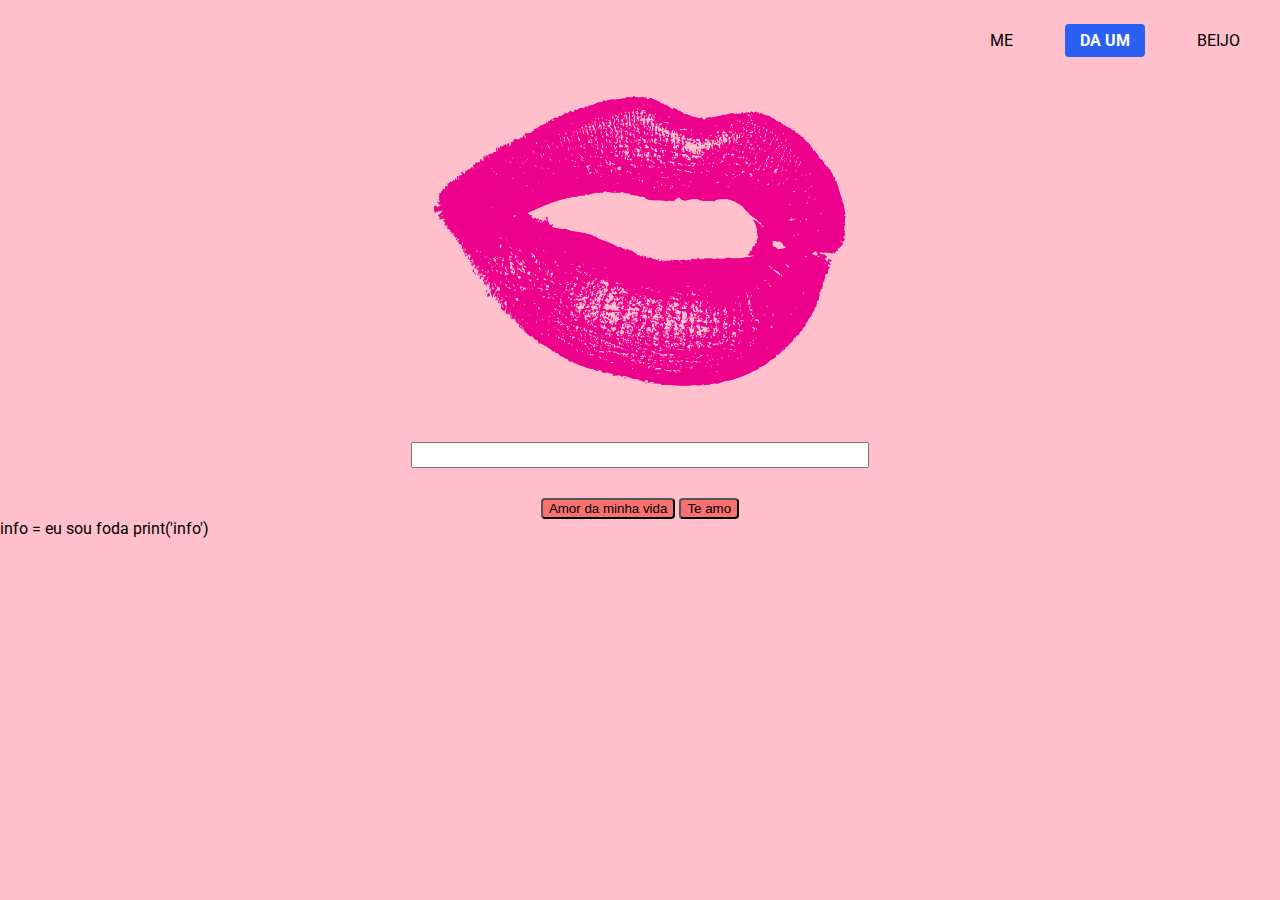
<file: aprendendo a programar/1 html/index.html>
<!DOCTYPE html>
<html>
<head>
    <title>Larissa Linda</title>
    <link href="https://fonts.googleapis.com/css2?family=Roboto&display=swap" rel="stylesheet"> 
    <link rel="stylesheet" href="estilos.css">
</head>


<body>
    <header>
        <nav id="barra_nav"> 
            <ul>
                <li><a href="https://twitter.com/MacedooJoao">ME</a></li>
                <li id="DA"><a href="https://pt.wikipedia.org/wiki/Beijo">DA UM</a></li>
                <li>BEIJO</li>
            </ul>
        </nav>
    </header>
    <div id="foto">
        <img src="kiss-png.webp"/>


    </div>
    <div id="barrapesquisa">
        <input id="bar" type="text">
    </div>
    <div id="botoes">
        <input class="botaovermeio" type="submit" value="Amor da minha vida">
        <input class="botaovermeio" type="submit" value="Te amo">
    </div>
</body>


</html>


info = eu sou foda

print('info')
</file>
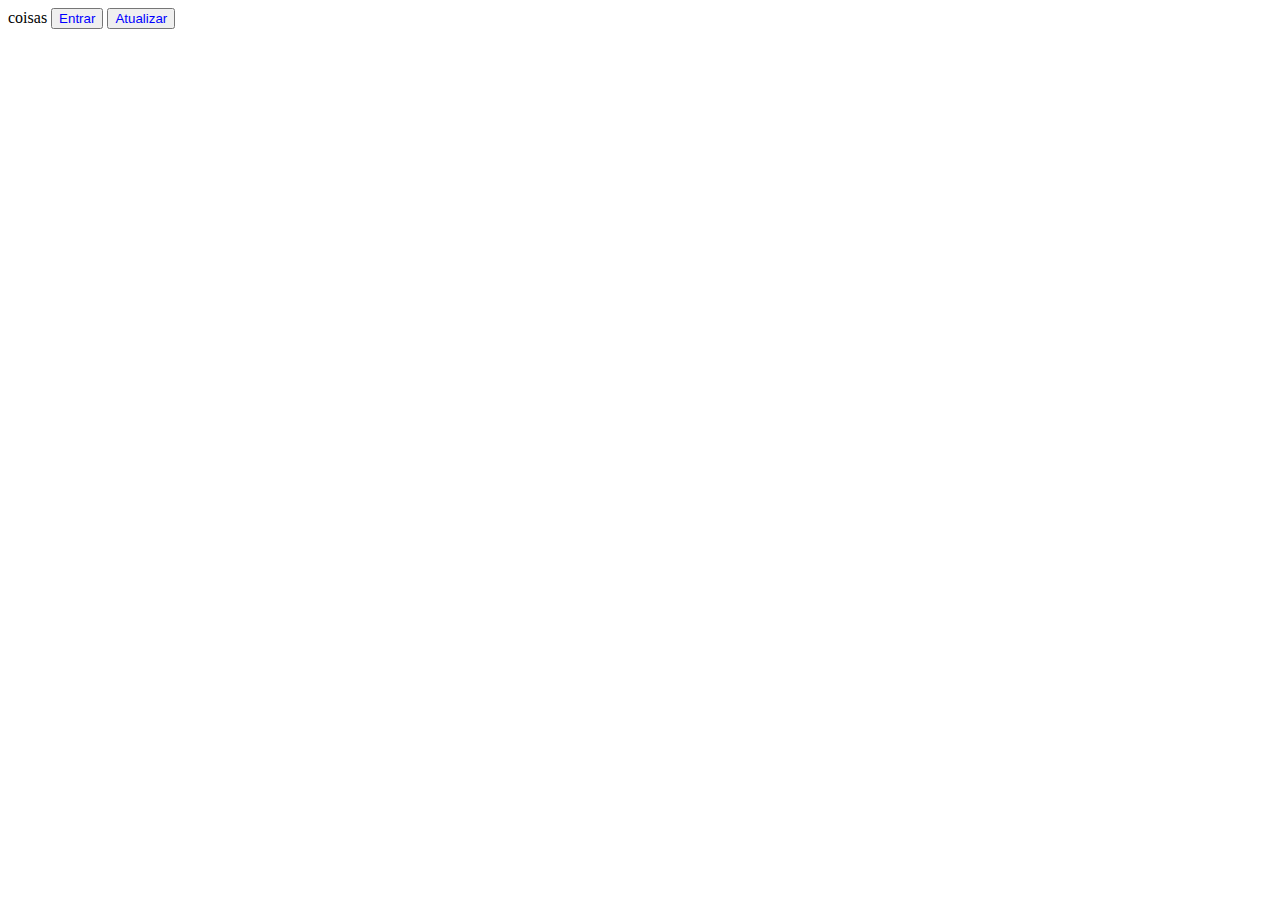
<file: aprendendo a programar/JS estudos/EXERCICIOS/Testes pagina/browser/index.html>
<html>
    <head>
        <title>Testes para JS</title>
        <body>
            coisas 
            <style>
                button {color : blue} 
            </style>
            <button onclick="window.location.href = 'login.html';  ">Entrar</button>
            <button onclick= "window.location.href = window.location.href">Atualizar</button>
        </body>
    </head>
</html>
</file>
<file: aprendendo a programar/1 html/estilos.css>
html {
    background-color: pink;
    margin: 0;
    padding: 0;
    font-family: 'Roboto', sans-serif;
}
body{
    margin: 0;
    padding: 0;
}
    
ul {
    list-style: none;
}

a{
    text-decoration: none;
    color:inherit;    
}
a:hover{
    text-decoration: underline;
}


#barra_nav{
    float: right
;
}
#barra_nav li{
    display: inline-block;
    margin:8px;
}
#barra_nav #DA {
    background-color:rgb(42, 96, 243);
    padding: 7px 15px;
    border-radius: 4px;
    font-weight: bold;
    color: white;

}
#barra_nav li{
    margin-right: 40px;
}
#foto img{
    display: block;
    margin-left: auto;
    margin-right: auto;
    clear: both;
    margin-top: 200px;
    margin-bottom: 40px;
}
#barrapesquisa{
    text-align: center;
}
#bar {
    width: 450px;
    line-height: 20px;

}
#botoes{
    text-align: center;
    margin-top: 30px;

}
.botaovermeio{
    background-color: rgb(248, 113, 113);
border-radius: 4px;
}
</file>
